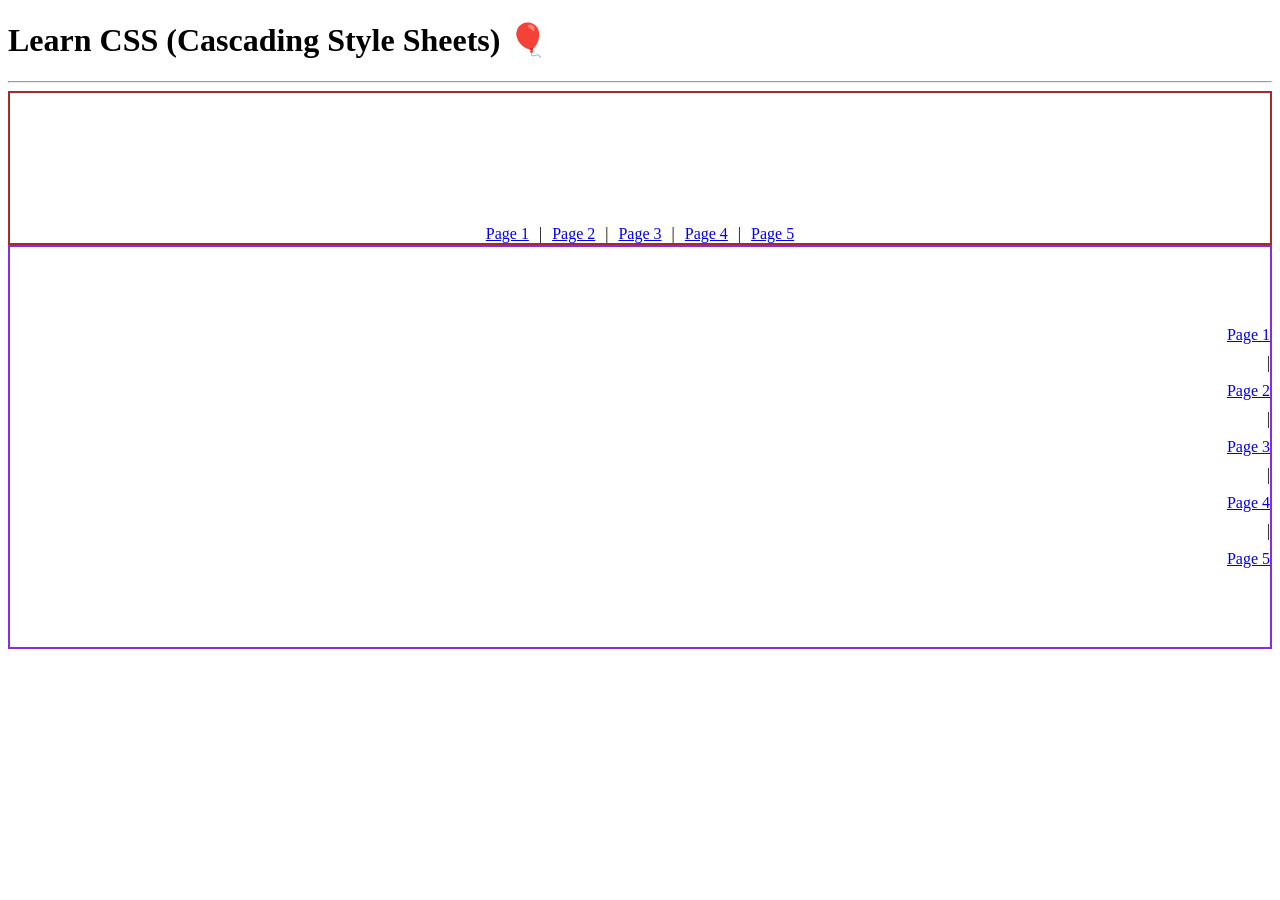
<file: index.html>
<!DOCTYPE html>
<html lang="en">
<head>
    <meta charset="UTF-8">
    <meta name="viewport" content="width=device-width, initial-scale=1.0">
    <title>Document</title>
    <style>
        div{
            border: 2px brown solid;
            height: 150px;
            display: flex;
            flex-direction: row;
            gap: 10px;
            justify-content: center;
            align-items: center;
            align-items: end;
        }
        sau{
            border: 2px blueviolet solid;
            height: 400px;
            display: flex;
            flex-direction: column;
            gap: 10px;
            justify-content: center;
            align-items: center;
            align-items: end;
        }
    </style>
</head>
<body>
    <h1>Learn CSS (Cascading Style Sheets) 🎈 </h1>
    <hr>
    <div>
    <a href="./mypage01.html">Page 1</a>|
    <a href="./mypage02.html">Page 2</a>|
    <a href="./mypage03.html">Page 3</a>|
    <a href="./mypage04.html">Page 4</a>|
    <a href="./mypage05.html">Page 5</a>
    </div>
    <sau>
    <a href="./mypage01.html">Page 1</a>|
    <a href="./mypage02.html">Page 2</a>|
    <a href="./mypage03.html">Page 3</a>|
    <a href="./mypage04.html">Page 4</a>|
    <a href="./mypage05.html">Page 5</a>
    </sau>
</body>
</html>
</file>
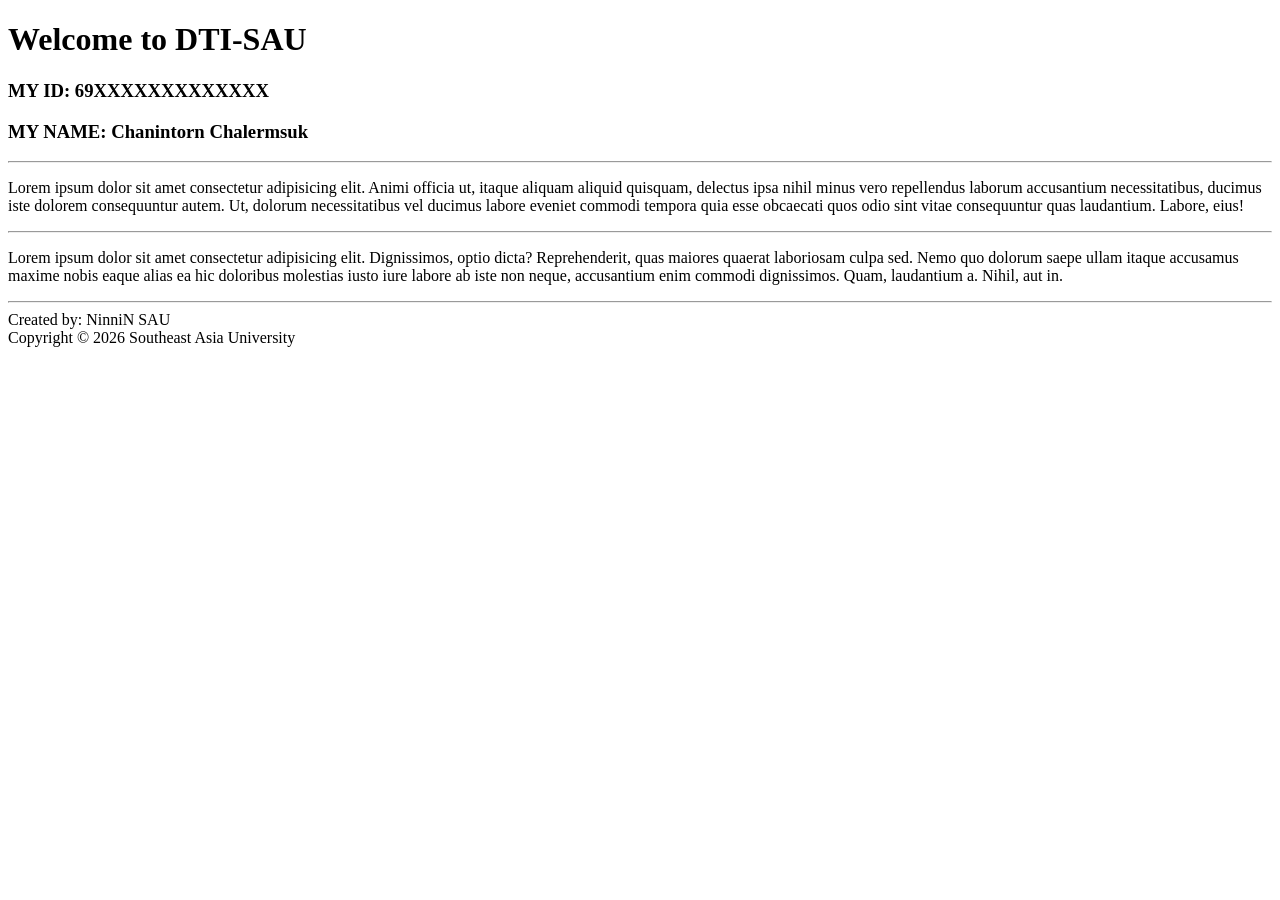
<file: mypage01.html>
<!doctype html>
<html lang="en">

<head>
    <meta charset="UTF-8" />
    <meta name="viewport" content="width=device-width, initial-scale=1.0" />
    <title>Document</title>
</head>

<body>
    <h1>Welcome to DTI-SAU</h1>
    <h3>MY ID: 69XXXXXXXXXXXXX</h3>
    <h3>MY NAME: Chanintorn Chalermsuk</h3>
    <hr />
    <p>
        Lorem ipsum dolor sit amet consectetur adipisicing elit. Animi officia ut, itaque aliquam aliquid quisquam,
        delectus ipsa nihil minus vero repellendus laborum accusantium necessitatibus, ducimus iste dolorem consequuntur
        autem. Ut, dolorum necessitatibus vel ducimus labore eveniet commodi tempora quia esse obcaecati quos odio sint
        vitae consequuntur quas laudantium. Labore, eius!
    </p>
    <hr />
    <p>
        Lorem ipsum dolor sit amet consectetur adipisicing elit. Dignissimos, optio dicta? Reprehenderit, quas maiores
        quaerat laboriosam culpa sed. Nemo quo dolorum saepe ullam itaque accusamus maxime nobis eaque alias ea hic
        doloribus molestias iusto iure labore ab iste non neque, accusantium enim commodi dignissimos. Quam, laudantium
        a. Nihil, aut in.
    </p>
    <hr />
    <!-- HTML : Div Tag เปรี่ยบเสมือนกล่องเปล่าๆ ที่ยึดความกว้างเต็มพื้นที่ โดยเราสามารถเอาอะไรมาใส่ในกล่องก็ได้ -->
    <div>
        <!-- HTML : Span Tag เปรี่ยบเสมือนกล่องเปล่าๆ ที่ยึดความกว้างเท่ากับเนื้อหาที่ใส่ในกล่อง -->
        <span>Created by: NinniN SAU</span>
        <br />
        <span>Copyright © 2026 Southeast Asia University</span>
    </div>
</body>

</html>
</file>
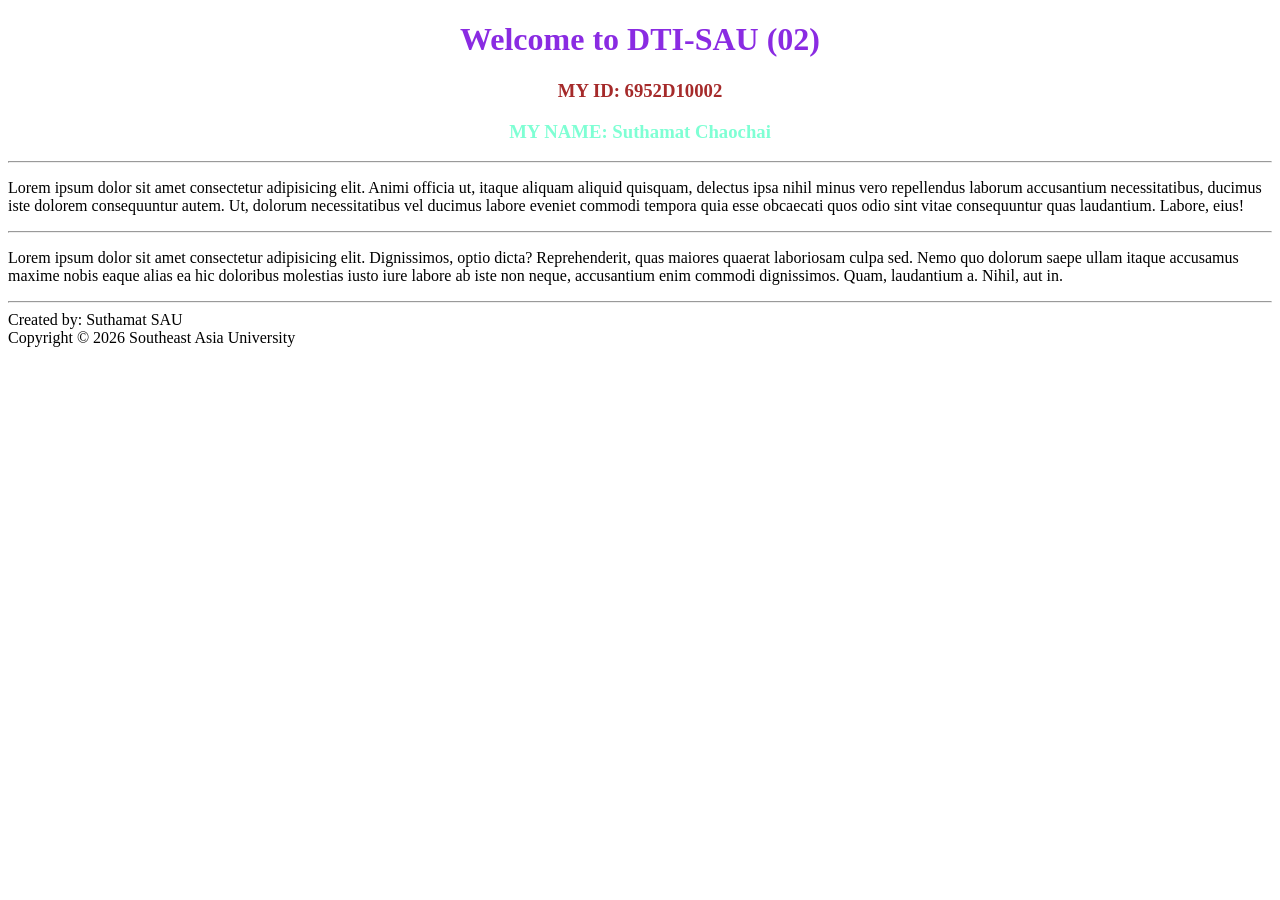
<file: mypage02.html>
<!doctype html>
<html lang="en">

<head>
    <meta charset="UTF-8" />
    <meta name="viewport" content="width=device-width, initial-scale=1.0" />
    <title>Document</title>
    <!-- CSS แบบ Internal Style -->
    <style>
        h1{
            color: blueviolet;
            text-align: center;
        }
        #wow{
            color: brown;
            text-align: center;
        }
        #woo{
            color: aquamarine;
            text-align: center;
        }
    </style>
</head>

<body>
    <h1>Welcome to DTI-SAU (02)</h1> 
    <h3 id="wow">MY ID: 6952D10002</h3>
    <h3 id="woo">MY NAME: Suthamat Chaochai</h3>
    <hr />
    <p>
        Lorem ipsum dolor sit amet consectetur adipisicing elit. Animi officia ut, itaque aliquam aliquid quisquam,
        delectus ipsa nihil minus vero repellendus laborum accusantium necessitatibus, ducimus iste dolorem consequuntur
        autem. Ut, dolorum necessitatibus vel ducimus labore eveniet commodi tempora quia esse obcaecati quos odio sint
        vitae consequuntur quas laudantium. Labore, eius!
    </p>
    <hr />
    <p>
        Lorem ipsum dolor sit amet consectetur adipisicing elit. Dignissimos, optio dicta? Reprehenderit, quas maiores
        quaerat laboriosam culpa sed. Nemo quo dolorum saepe ullam itaque accusamus maxime nobis eaque alias ea hic
        doloribus molestias iusto iure labore ab iste non neque, accusantium enim commodi dignissimos. Quam, laudantium
        a. Nihil, aut in.
    </p>
    <hr />
    <!-- HTML : Div Tag เปรี่ยบเสมือนกล่องเปล่าๆ ที่ยึดความกว้างเต็มพื้นที่ โดยเราสามารถเอาอะไรมาใส่ในกล่องก็ได้ -->
    <div>
        <!-- HTML : Span Tag เปรี่ยบเสมือนกล่องเปล่าๆ ที่ยึดความกว้างเท่ากับเนื้อหาที่ใส่ในกล่อง -->
        <span>Created by: Suthamat SAU</span>
        <br />
        <span>Copyright © 2026 Southeast Asia University</span>
    </div>
</body>

</html>
</file>
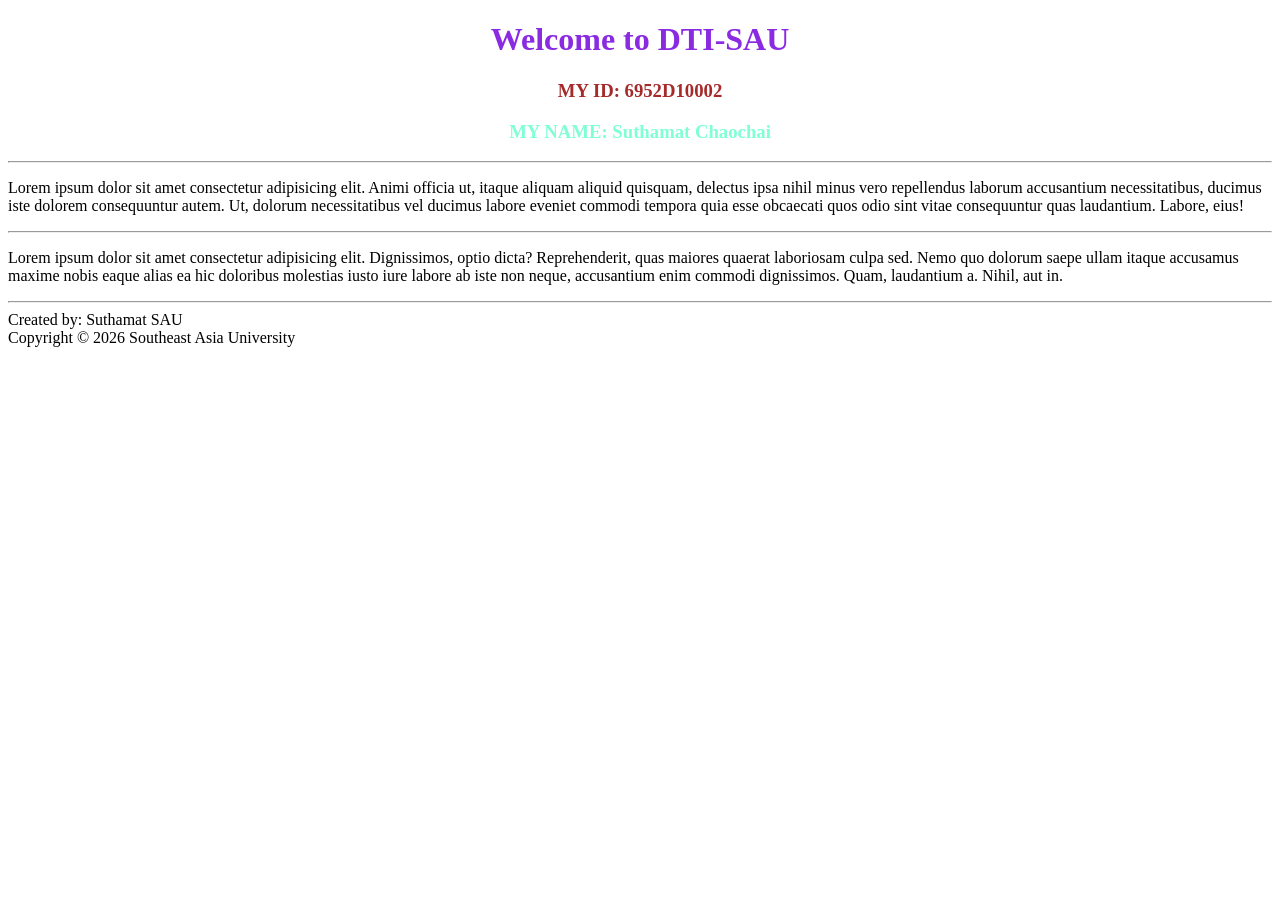
<file: mypage03.html>
<!doctype html>
<html lang="en">

<head>
    <meta charset="UTF-8" />
    <meta name="viewport" content="width=device-width, initial-scale=1.0" />
    <title>Document</title>
    <!-- CSS แบบ External Style -->
    <link rel="stylesheet" href="./css/style03.css">
</head>

<body>
    <h1>Welcome to DTI-SAU</h1> 
    <h3 id="wow">MY ID: 6952D10002</h3>
    <h3 id="woo">MY NAME: Suthamat Chaochai</h3>
    <hr />
    <p>
        Lorem ipsum dolor sit amet consectetur adipisicing elit. Animi officia ut, itaque aliquam aliquid quisquam,
        delectus ipsa nihil minus vero repellendus laborum accusantium necessitatibus, ducimus iste dolorem consequuntur
        autem. Ut, dolorum necessitatibus vel ducimus labore eveniet commodi tempora quia esse obcaecati quos odio sint
        vitae consequuntur quas laudantium. Labore, eius!
    </p>
    <hr />
    <p>
        Lorem ipsum dolor sit amet consectetur adipisicing elit. Dignissimos, optio dicta? Reprehenderit, quas maiores
        quaerat laboriosam culpa sed. Nemo quo dolorum saepe ullam itaque accusamus maxime nobis eaque alias ea hic
        doloribus molestias iusto iure labore ab iste non neque, accusantium enim commodi dignissimos. Quam, laudantium
        a. Nihil, aut in.
    </p>
    <hr />
    <!-- HTML : Div Tag เปรี่ยบเสมือนกล่องเปล่าๆ ที่ยึดความกว้างเต็มพื้นที่ โดยเราสามารถเอาอะไรมาใส่ในกล่องก็ได้ -->
    <div>
        <!-- HTML : Span Tag เปรี่ยบเสมือนกล่องเปล่าๆ ที่ยึดความกว้างเท่ากับเนื้อหาที่ใส่ในกล่อง -->
        <span>Created by: Suthamat SAU</span>
        <br />
        <span>Copyright © 2026 Southeast Asia University</span>
    </div>
</body>

</html>
</file>
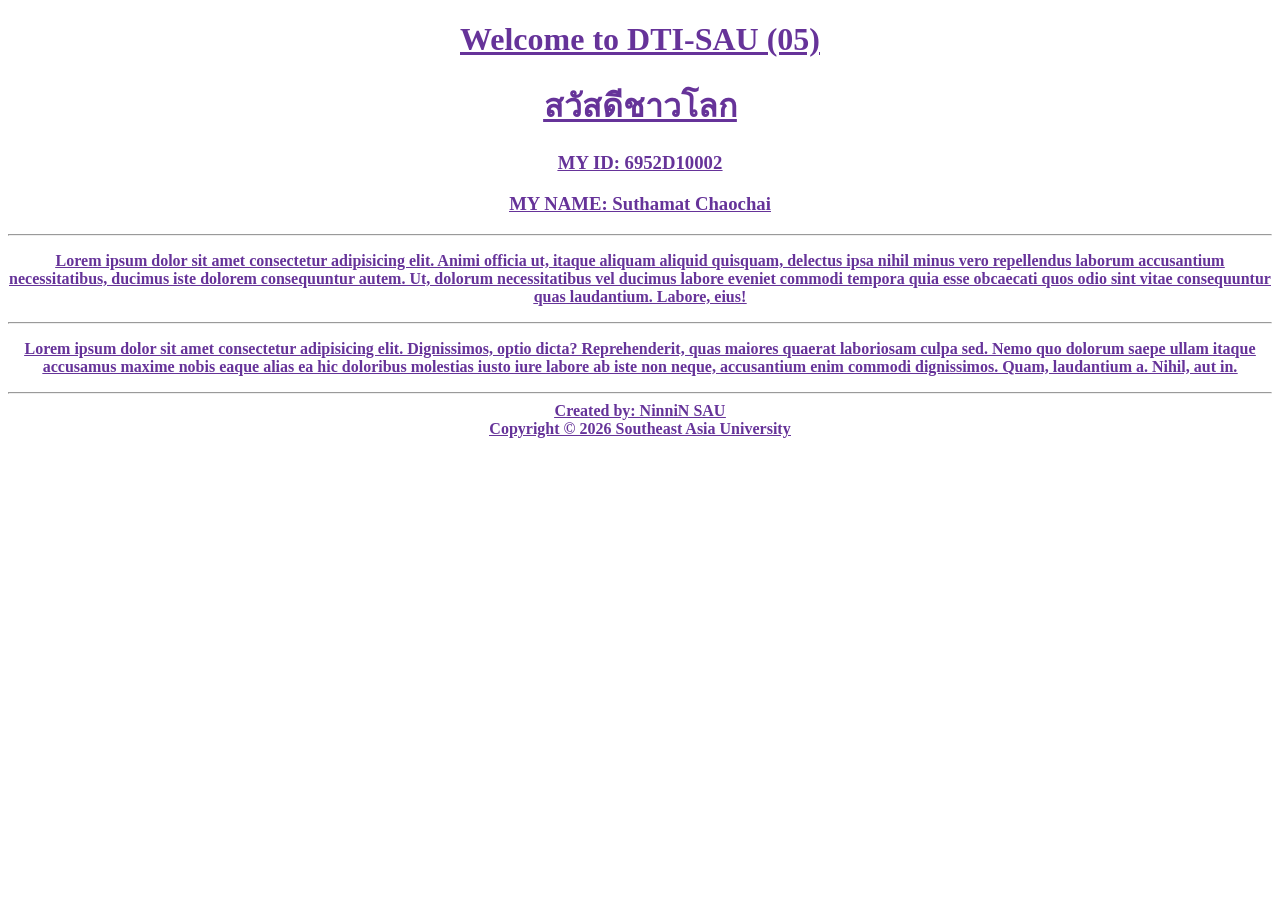
<file: mypage05.html>
<!doctype html>
<html lang="en">

<head>
  <meta charset="UTF-8" />
  <meta name="viewport" content="width=device-width, initial-scale=1.0" />
  <title>Document</title>
</head>

<style>
  *{
    color: rebeccapurple;
    text-align: center;
    text-decoration: underline;
    font-weight: bold;
  }
</style>

<body>
  <h1>Welcome to DTI-SAU (05)</h1>
  <h1>สวัสดีชาวโลก</h1>
  <h3>MY ID: 6952D10002</h3>
  <h3>MY NAME: Suthamat Chaochai</h3>
  <hr />
  <p>
    Lorem ipsum dolor sit amet consectetur adipisicing elit. Animi officia ut,
    itaque aliquam aliquid quisquam, delectus ipsa nihil minus vero
    repellendus laborum accusantium necessitatibus, ducimus iste dolorem
    consequuntur autem. Ut, dolorum necessitatibus vel ducimus labore eveniet
    commodi tempora quia esse obcaecati quos odio sint vitae consequuntur quas
    laudantium. Labore, eius!
  </p>
  <hr />
  <p>
    Lorem ipsum dolor sit amet consectetur adipisicing elit. Dignissimos,
    optio dicta? Reprehenderit, quas maiores quaerat laboriosam culpa sed.
    Nemo quo dolorum saepe ullam itaque accusamus maxime nobis eaque alias ea
    hic doloribus molestias iusto iure labore ab iste non neque, accusantium
    enim commodi dignissimos. Quam, laudantium a. Nihil, aut in.
  </p>
  <hr />
  <!-- HTML : Div Tag เปรี่ยบเสมือนกล่องเปล่าๆ ที่ยึดความกว้างเต็มพื้นที่ โดยเราสามารถเอาอะไรมาใส่ในกล่องก็ได้ (Block Tag) -->
  <div>
    <!-- HTML : Span Tag เปรี่ยบเสมือนกล่องเปล่าๆ ที่ยึดความกว้างเท่ากับเนื้อหาที่ใส่ในกล่อง (Inline Tag) -->
    <span>Created by: NinniN SAU</span>
    <br />
    <span>Copyright © 2026 Southeast Asia University</span>
  </div>
</body>

</html>
</file>
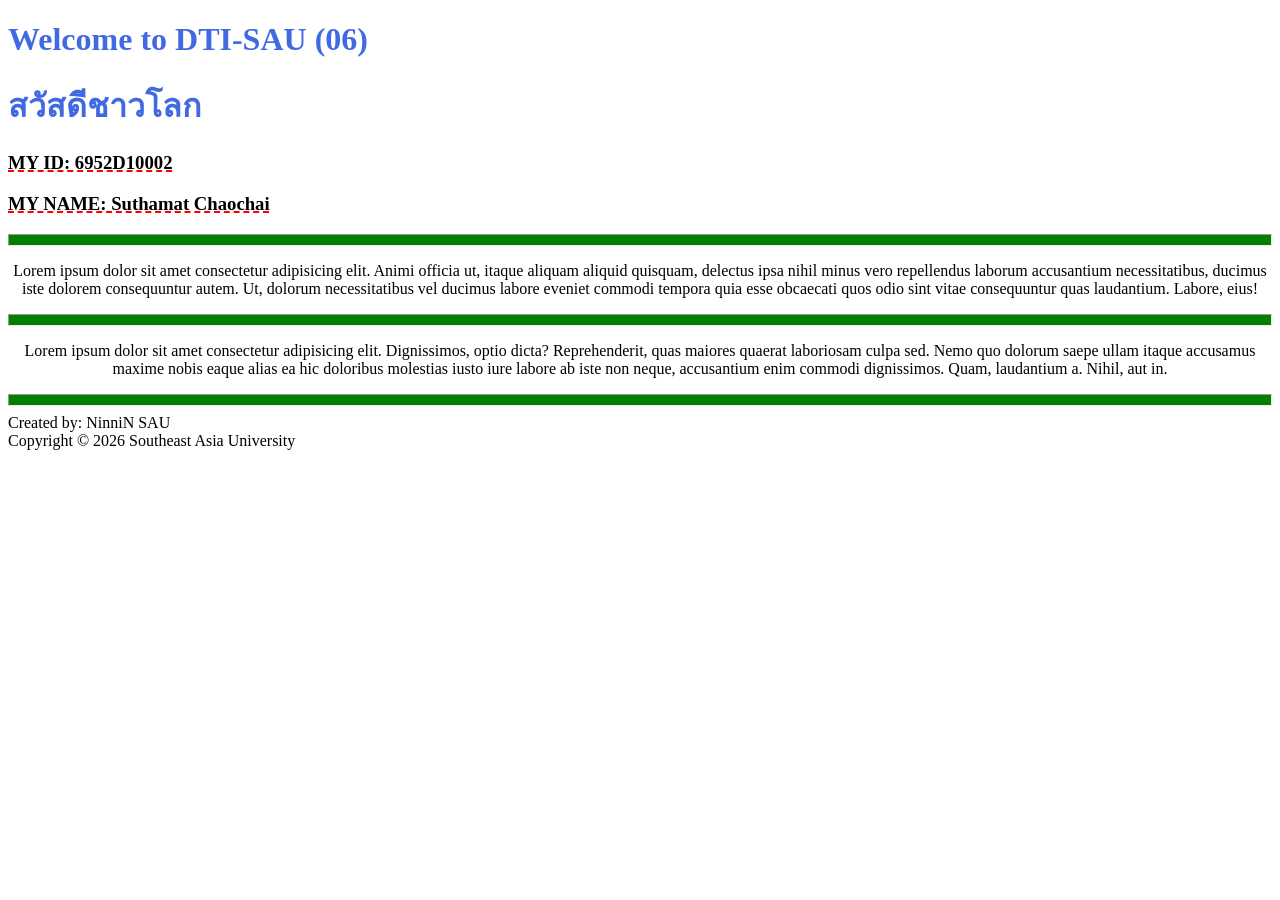
<file: mypage06.html>
<!doctype html>
<html lang="en">

<head>
  <meta charset="UTF-8" />
  <meta name="viewport" content="width=device-width, initial-scale=1.0" />
  <title>Document</title>
  <style>
    h1{
      color: royalblue;
    }
    p{
      text-align: center;
    }
    h3{
      text-decoration: underline dashed 2px red;
    }
    hr{
      height: 10px;
      background-color: green;
    }
  </style>
</head>

<body>
  <h1>Welcome to DTI-SAU (06)</h1>
  <h1>สวัสดีชาวโลก</h1>
  <h3>MY ID: 6952D10002</h3>
  <h3>MY NAME: Suthamat Chaochai</h3>
  <hr />
  <p>
    Lorem ipsum dolor sit amet consectetur adipisicing elit. Animi officia ut,
    itaque aliquam aliquid quisquam, delectus ipsa nihil minus vero
    repellendus laborum accusantium necessitatibus, ducimus iste dolorem
    consequuntur autem. Ut, dolorum necessitatibus vel ducimus labore eveniet
    commodi tempora quia esse obcaecati quos odio sint vitae consequuntur quas
    laudantium. Labore, eius!
  </p>
  <hr />
  <p>
    Lorem ipsum dolor sit amet consectetur adipisicing elit. Dignissimos,
    optio dicta? Reprehenderit, quas maiores quaerat laboriosam culpa sed.
    Nemo quo dolorum saepe ullam itaque accusamus maxime nobis eaque alias ea
    hic doloribus molestias iusto iure labore ab iste non neque, accusantium
    enim commodi dignissimos. Quam, laudantium a. Nihil, aut in.
  </p>
  <hr />
  <!-- HTML : Div Tag เปรี่ยบเสมือนกล่องเปล่าๆ ที่ยึดความกว้างเต็มพื้นที่ โดยเราสามารถเอาอะไรมาใส่ในกล่องก็ได้ (Block Tag) -->
  <div>
    <!-- HTML : Span Tag เปรี่ยบเสมือนกล่องเปล่าๆ ที่ยึดความกว้างเท่ากับเนื้อหาที่ใส่ในกล่อง (Inline Tag) -->
    <span>Created by: NinniN SAU</span>
    <br />
    <span>Copyright © 2026 Southeast Asia University</span>
  </div>
</body>

</html>
</file>
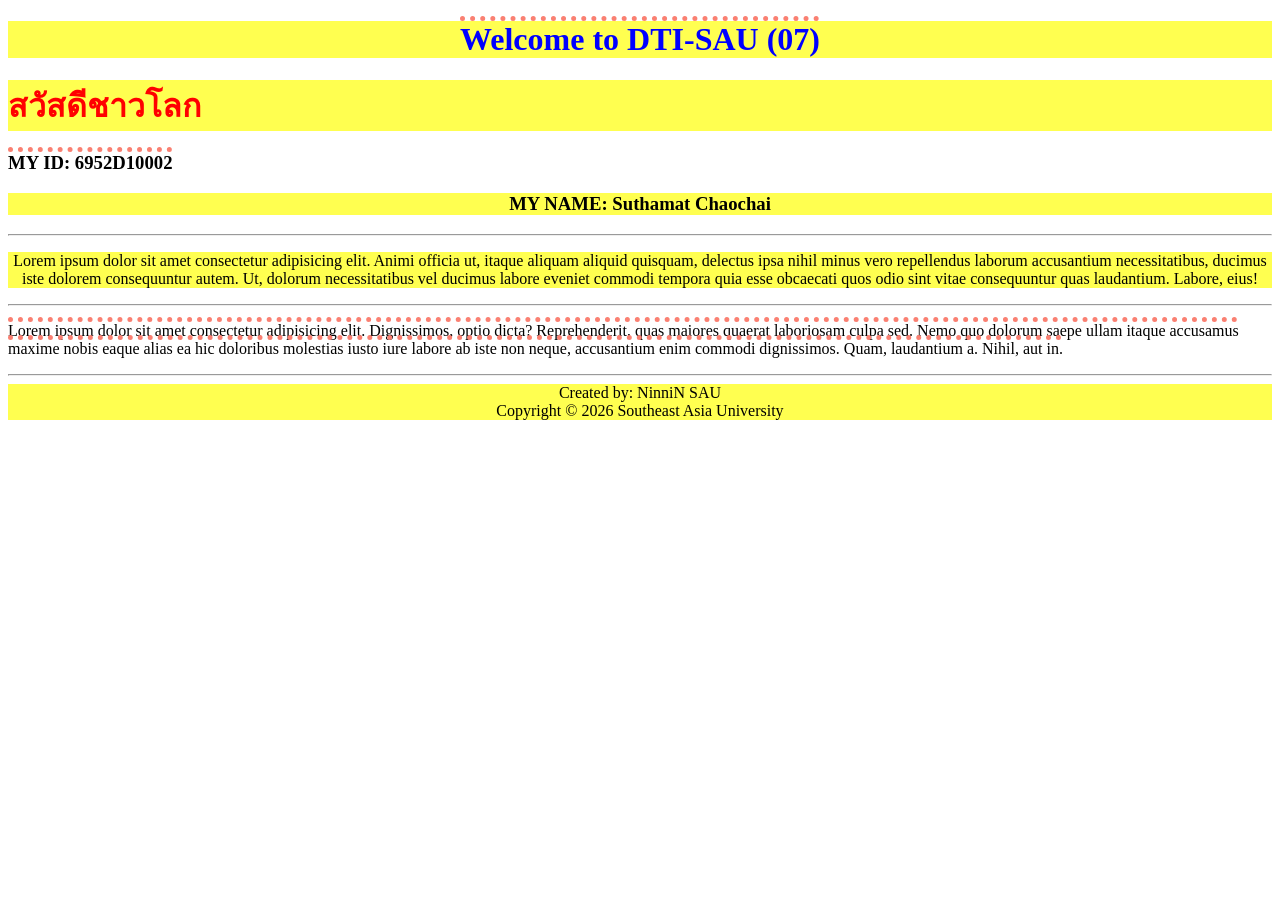
<file: mypage07.html>
<!doctype html>
<html lang="en">

<head>
  <meta charset="UTF-8" />
  <meta name="viewport" content="width=device-width, initial-scale=1.0" />
  <title>Document</title>
  <style>
    #sau1{
      color: blue;
    }
    #sau2{
      color: red;
    }
    .dti1{
      text-align: center;
    }
    .dti2{
      text-decoration: overline dotted 5px salmon;
    }
    h1,.dti1,span{
      background-color: rgb(255, 255, 80);
    }
  </style>
</head>

<body>
  <h1 id="sau1" class="dti1 dti2">Welcome to DTI-SAU (07)</h1>
  <h1 id="sau2">สวัสดีชาวโลก</h1>
  <h3 class="dti2">MY ID: 6952D10002</h3>
  <h3 class="dti1">MY NAME: Suthamat Chaochai</h3>
  <hr />
  <p class="dti1">
    Lorem ipsum dolor sit amet consectetur adipisicing elit. Animi officia ut,
    itaque aliquam aliquid quisquam, delectus ipsa nihil minus vero
    repellendus laborum accusantium necessitatibus, ducimus iste dolorem
    consequuntur autem. Ut, dolorum necessitatibus vel ducimus labore eveniet
    commodi tempora quia esse obcaecati quos odio sint vitae consequuntur quas
    laudantium. Labore, eius!
  </p>
  <hr />
  <p class="dti2">
    Lorem ipsum dolor sit amet consectetur adipisicing elit. Dignissimos,
    optio dicta? Reprehenderit, quas maiores quaerat laboriosam culpa sed.
    Nemo quo dolorum saepe ullam itaque accusamus maxime nobis eaque alias ea
    hic doloribus molestias iusto iure labore ab iste non neque, accusantium
    enim commodi dignissimos. Quam, laudantium a. Nihil, aut in.
  </p>
  <hr />
  <!-- HTML : Div Tag เปรี่ยบเสมือนกล่องเปล่าๆ ที่ยึดความกว้างเต็มพื้นที่ โดยเราสามารถเอาอะไรมาใส่ในกล่องก็ได้ (Block Tag) -->
  <div class="dti1">
    <!-- HTML : Span Tag เปรี่ยบเสมือนกล่องเปล่าๆ ที่ยึดความกว้างเท่ากับเนื้อหาที่ใส่ในกล่อง (Inline Tag) -->
    <span>Created by: NinniN SAU</span>
    <br />
    <span>Copyright © 2026 Southeast Asia University</span>
  </div>
</body>

</html>
</file>
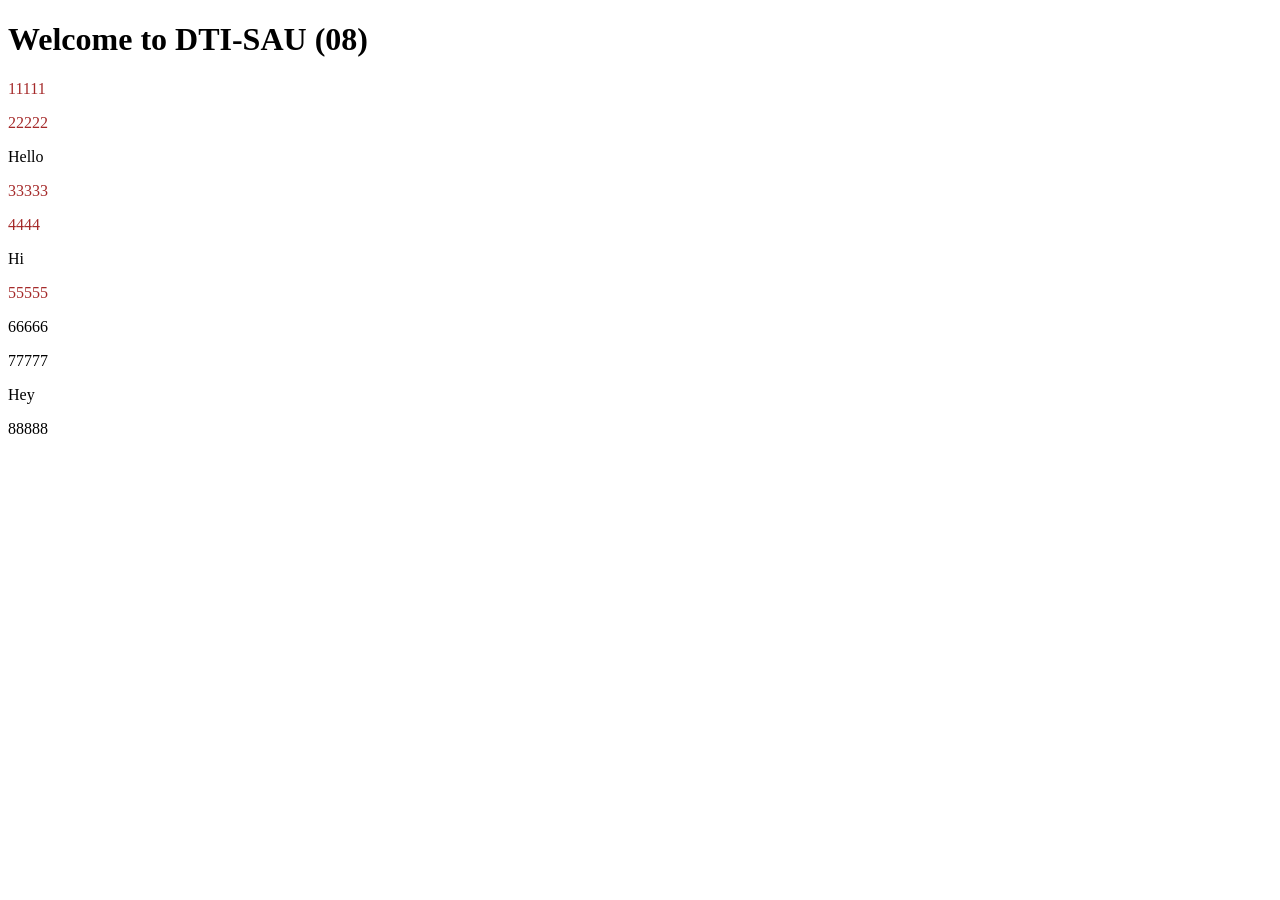
<file: mypage08.html>
<!doctype html>
<html lang="en">

<head>
  <meta charset="UTF-8" />
  <meta name="viewport" content="width=device-width, initial-scale=1.0" />
  <title>Document</title>
  <style>
    #aa p{
      color:brown ;
    }
  </style>
</head>

<body>
  <h1>Welcome to DTI-SAU (08)</h1>
  <div id="aa">
    <p>11111</p>
    <p>22222</p>
    <span>Hello</span>
    <div id="bb">
      <p>33333</p>
      <div id="cc">
        <p>4444</p>
      </div>
      <span>Hi</span>
    </div>
    <p>55555</p>
  </div>
  <p>66666</p>
  <p>77777</p>
  <span>Hey</span>
  <p>88888</p>
</body>

</html>
</file>
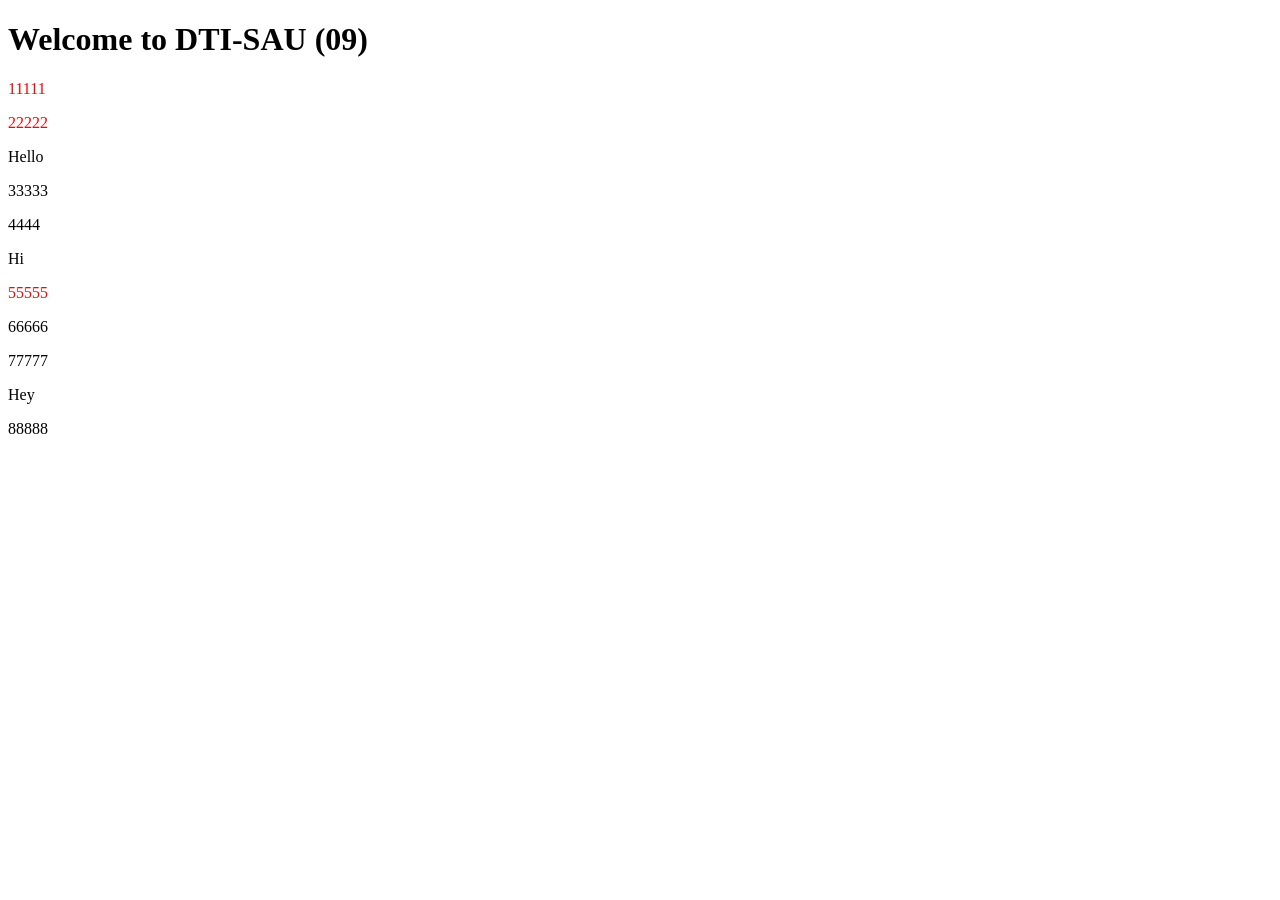
<file: mypage09.html>
<!doctype html>
<html lang="en">

<head>
  <meta charset="UTF-8" />
  <meta name="viewport" content="width=device-width, initial-scale=1.0" />
  <title>Document</title>
  <style>
    #aa > p{
      color: red;
    }
  </style>
</head>

<body>
  <h1>Welcome to DTI-SAU (09)</h1>
  <div id="aa">
    <p>11111</p>
    <p>22222</p>
    <span>Hello</span>
    <div id="bb">
      <p>33333</p>
      <div id="cc">
        <p>4444</p>
      </div>
      <span>Hi</span>
    </div>
    <p>55555</p>
  </div>
  <p>66666</p>
  <p>77777</p>
  <span>Hey</span>
  <p>88888</p>
</body>

</html>
</file>
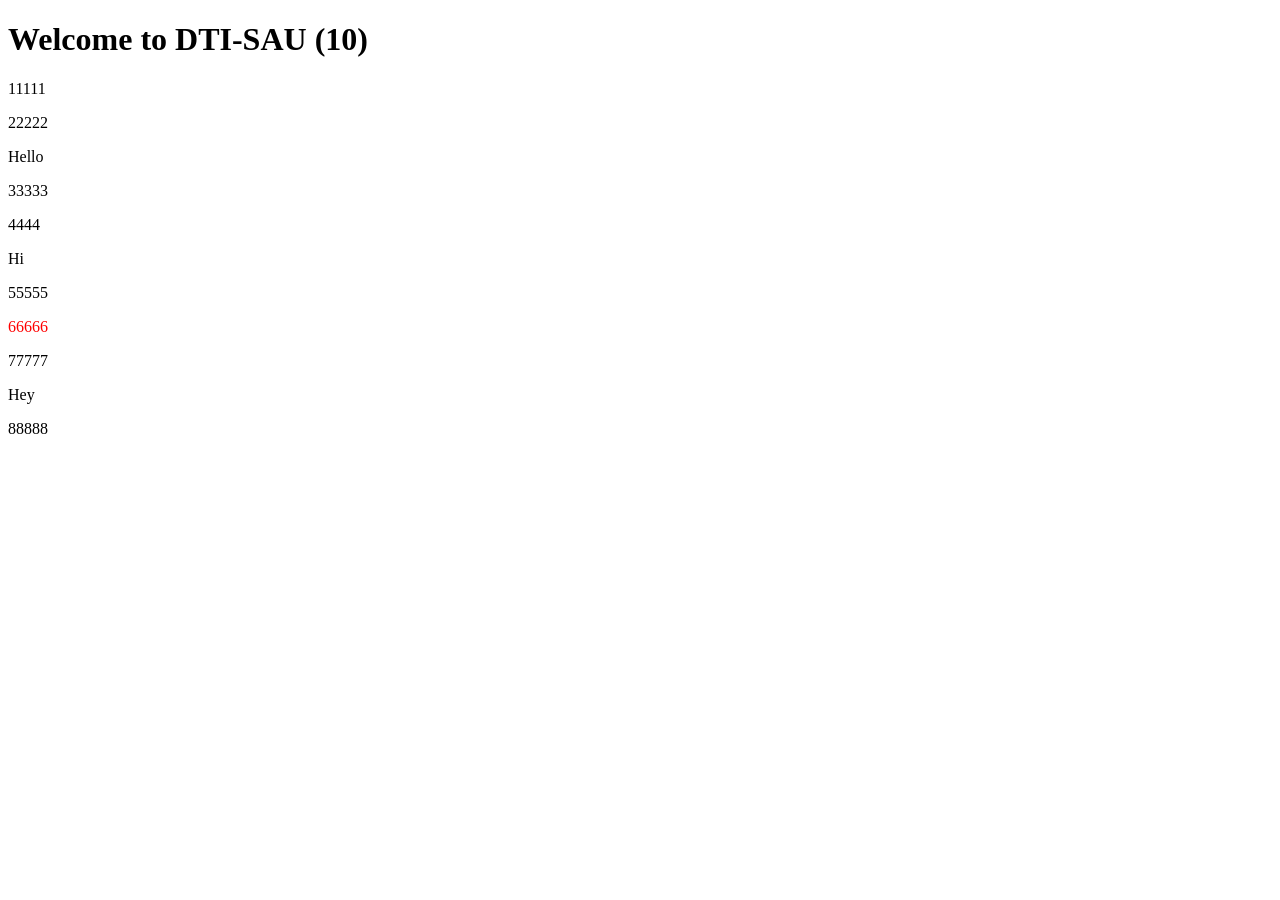
<file: mypage10.html>
<!doctype html>
<html lang="en">

<head>
  <meta charset="UTF-8" />
  <meta name="viewport" content="width=device-width, initial-scale=1.0" />
  <title>Document</title>
  <style>
    #aa + p{
      color: red;
    }
  </style>
</head>

<body>
  <h1>Welcome to DTI-SAU (10)</h1>
  <div id="aa">
    <p>11111</p>
    <p>22222</p>
    <span>Hello</span>
    <div id="bb">
      <p>33333</p>
      <div id="cc">
        <p>4444</p>
      </div>
      <span>Hi</span>
    </div>
    <p>55555</p>
  </div>
  <p>66666</p>
  <p>77777</p>
  <span>Hey</span>
  <p>88888</p>
</body>

</html>
</file>
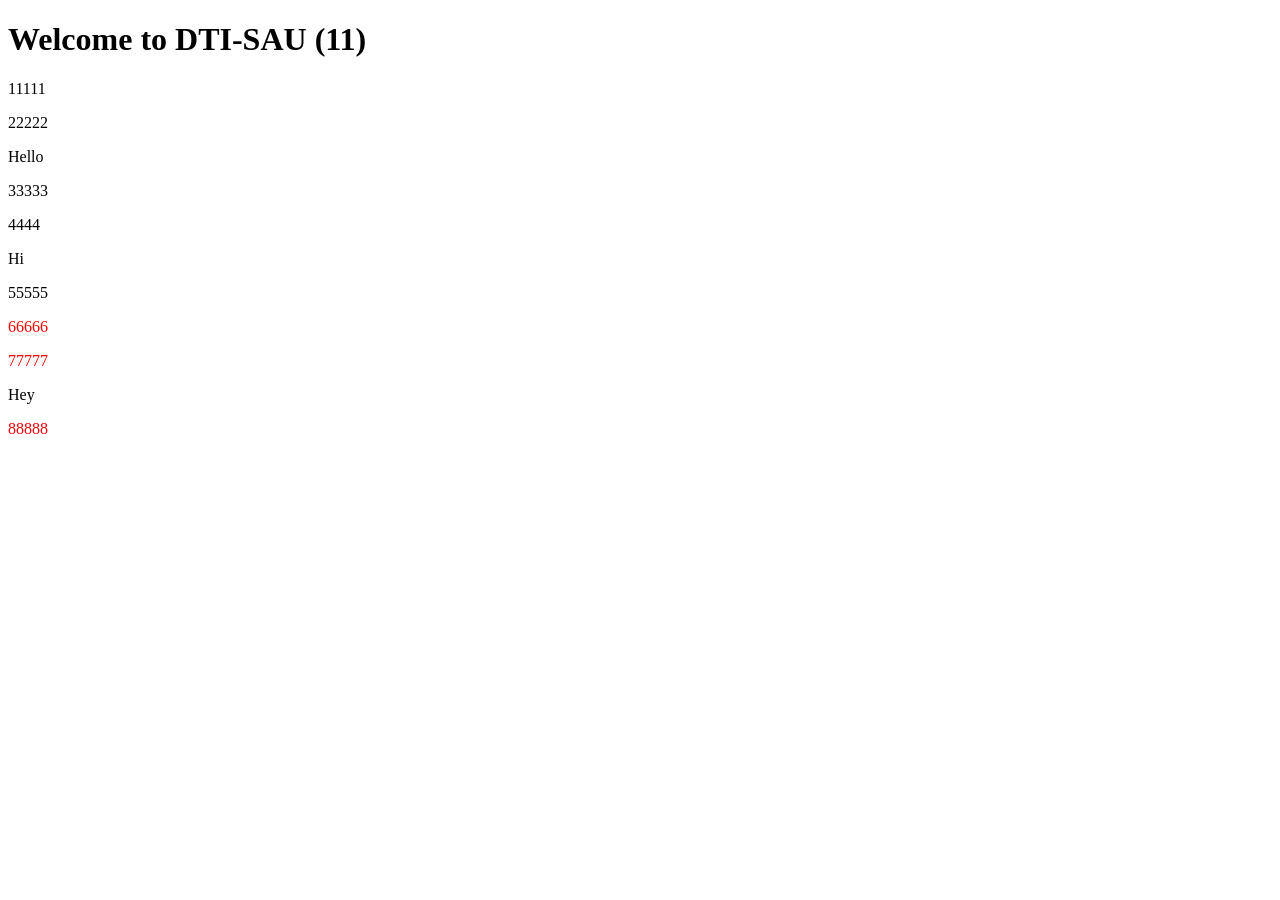
<file: mypage11.html>
<!doctype html>
<html lang="en">

<head>
  <meta charset="UTF-8" />
  <meta name="viewport" content="width=device-width, initial-scale=1.0" />
  <title>Document</title>
  <style>
    #aa ~ p {
      color: red;
    }
  </style>
</head>

<body>
  <h1>Welcome to DTI-SAU (11)</h1>
  <div id="aa">
    <p>11111</p>
    <p>22222</p>
    <span>Hello</span>
    <div id="bb">
      <p>33333</p>
      <div id="cc">
        <p>4444</p>
      </div>
      <span>Hi</span>
    </div>
    <p>55555</p>
  </div>
  <p>66666</p>
  <p>77777</p>
  <span>Hey</span>
  <p>88888</p>
</body>

</html>
</file>
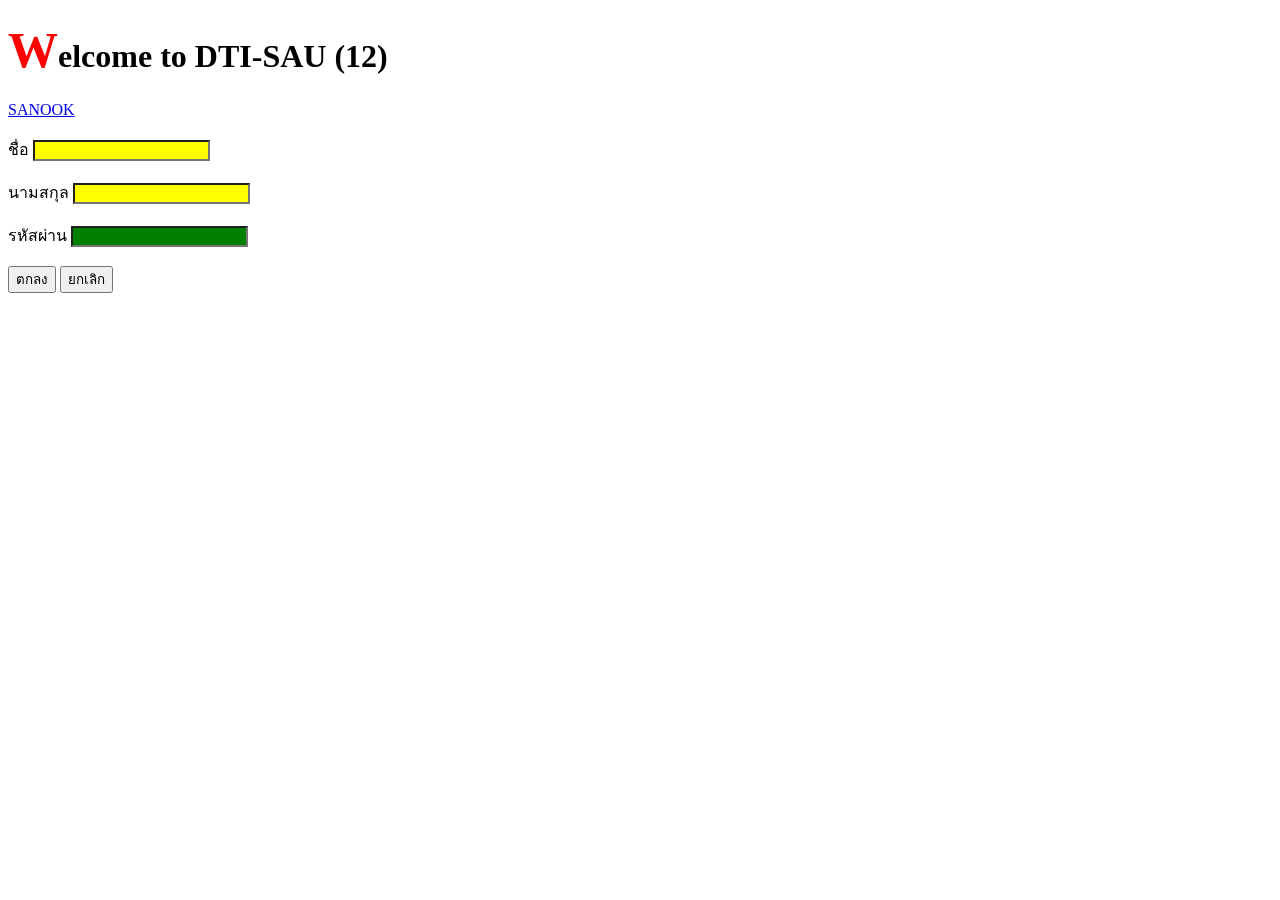
<file: mypage12.html>
<!doctype html>
<html lang="en">

<head>
  <meta charset="UTF-8" />
  <meta name="viewport" content="width=device-width, initial-scale=1.0" />
  <title>Document</title>
  <style>
    h1::first-letter{
      color: red;
      font-size: 50px;
    }
    input::placeholder{
      color: red;
    }
    a:hover{
      background-color: aquamarine;
      font-size: 50px;
    }
    input[type="password"]{
      background-color: green;
    }
     input[type="text"]{
      background-color:yellow;
     }
  </style>
</head>

<body>
  <h1>Welcome to DTI-SAU (12)</h1>
  <a href="http://www.sanook.com">SANOOK</a>
  <br><br>
  <label for="">ชื่อ</label>
  <input type="text" name="" id="">
  <br><br>
  <label for="">นามสกุล</label>
  <input type="text" name="" id="">
  <br><br>
  <label for="">รหัสผ่าน</label>
  <input type="password" name="" id="">
  <br /><br />
  <input type="submit" value="ตกลง" />
  <input type="reset" value="ยกเลิก" />
</body>

</html>
</file>
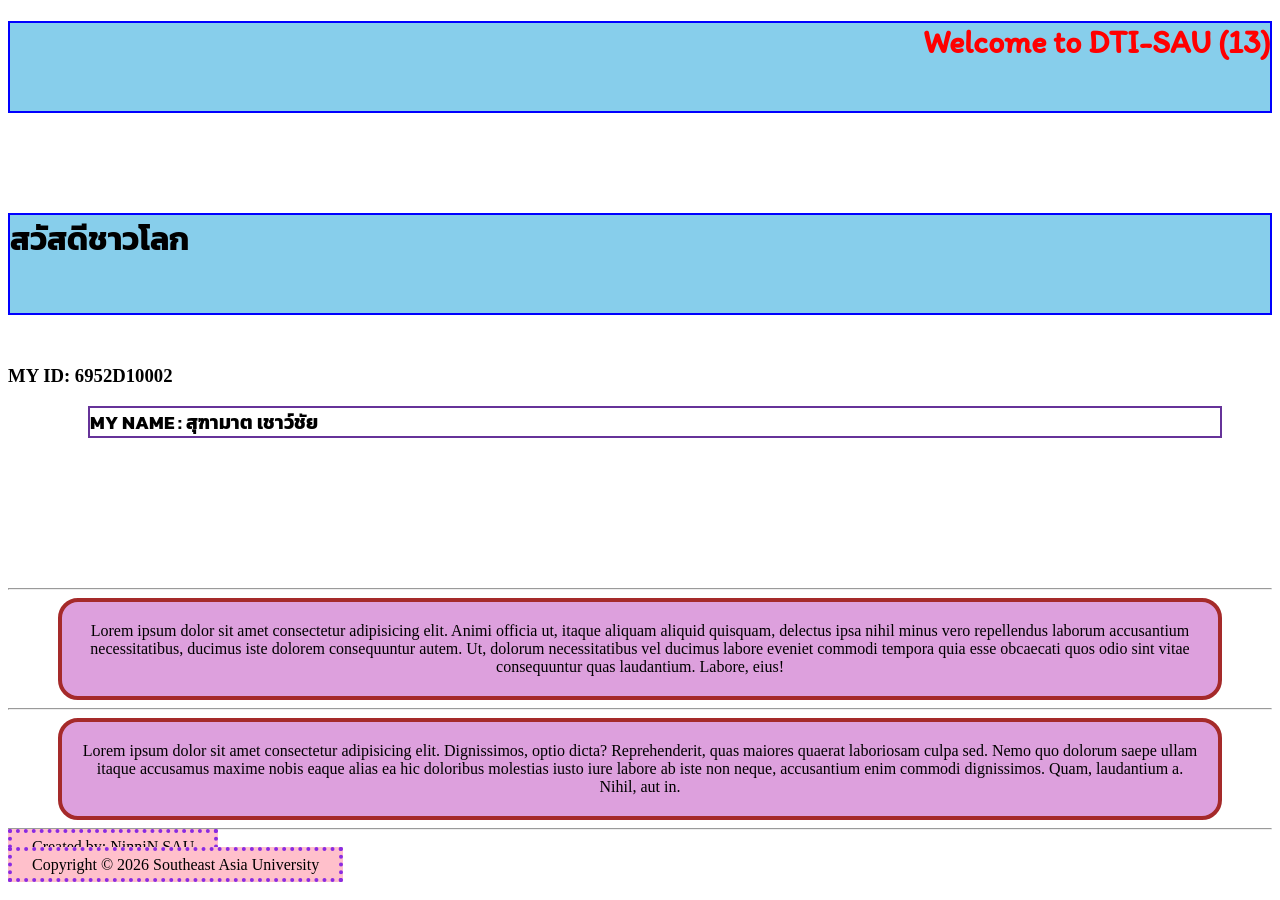
<file: mypage13.html>
<!doctype html>
<html lang="en">

<head>
    <meta charset="UTF-8" />
    <meta name="viewport" content="width=device-width, initial-scale=1.0" />
    <title>Document</title>
    <link rel="preconnect" href="https://fonts.googleapis.com">
    <link rel="preconnect" href="https://fonts.gstatic.com" crossorigin>
    <link
        href="https://fonts.googleapis.com/css2?family=Itim&family=Kanit:ital,wght@0,100;0,200;0,300;0,400;0,500;0,600;0,700;0,800;0,900;1,100;1,200;1,300;1,400;1,500;1,600;1,700;1,800;1,900&display=swap"
        rel="stylesheet">

    <style>
        #dti1 {
            color: red;
            font-size: 3rgm;
            font-weight: bold;
            text-decoration: underline 2px blue wavy dashed;
            text-align: right;
            font-family:"Itim";
        }
        .sau1{
            font-family:"Kanit" ;
        }
        h1{
            background-color: skyblue;
            border: 2px solid blue;
            padding-bottom: 50px;
        }
        span{
            background-color: pink;
            text-align: center;
            border: 4px dotted blueviolet;
            padding: 5px   20px;
        }
        p{
            background-color: plum;
            text-align: center;
            border: 4px solid brown;
            border-radius: 20px;
            padding: 20px;
        }
        #dti2{
            margin-top: 100px;
            margin-bottom: 50px;
        }
        p{
            margin: 0px  50px;
        }
        #dti4{
            border: 2px solid rebeccapurple;
            margin: 5px 50px 150px 80px;
        }
    </style>
</head>

<body>
    <h1 id="dti1">Welcome to DTI-SAU (13)</h1>
    <h1 id="dti2" class="sau1">สวัสดีชาวโลก</h1>
    <h3 id="dti3">MY ID: 6952D10002</h3>
    <h3 id="dti4" class="sau1">MY NAME : สุฑามาต เชาว์ชัย</h3>
    <hr />
    <p>
        Lorem ipsum dolor sit amet consectetur adipisicing elit. Animi officia ut,
        itaque aliquam aliquid quisquam, delectus ipsa nihil minus vero
        repellendus laborum accusantium necessitatibus, ducimus iste dolorem
        consequuntur autem. Ut, dolorum necessitatibus vel ducimus labore eveniet
        commodi tempora quia esse obcaecati quos odio sint vitae consequuntur quas
        laudantium. Labore, eius!
    </p>
    <hr />
    <p>
        Lorem ipsum dolor sit amet consectetur adipisicing elit. Dignissimos,
        optio dicta? Reprehenderit, quas maiores quaerat laboriosam culpa sed.
        Nemo quo dolorum saepe ullam itaque accusamus maxime nobis eaque alias ea
        hic doloribus molestias iusto iure labore ab iste non neque, accusantium
        enim commodi dignissimos. Quam, laudantium a. Nihil, aut in.
    </p>
    <hr />
    <!-- HTML : Div Tag เปรี่ยบเสมือนกล่องเปล่าๆ ที่ยึดความกว้างเต็มพื้นที่ โดยเราสามารถเอาอะไรมาใส่ในกล่องก็ได้ (Block Tag) -->
    <div>
        <!-- HTML : Span Tag เปรี่ยบเสมือนกล่องเปล่าๆ ที่ยึดความกว้างเท่ากับเนื้อหาที่ใส่ในกล่อง (Inline Tag) -->
        <span>Created by: NinniN SAU</span>
        <br />
        <span>Copyright © 2026 Southeast Asia University</span>
    </div>
</body>

</html>
</file>
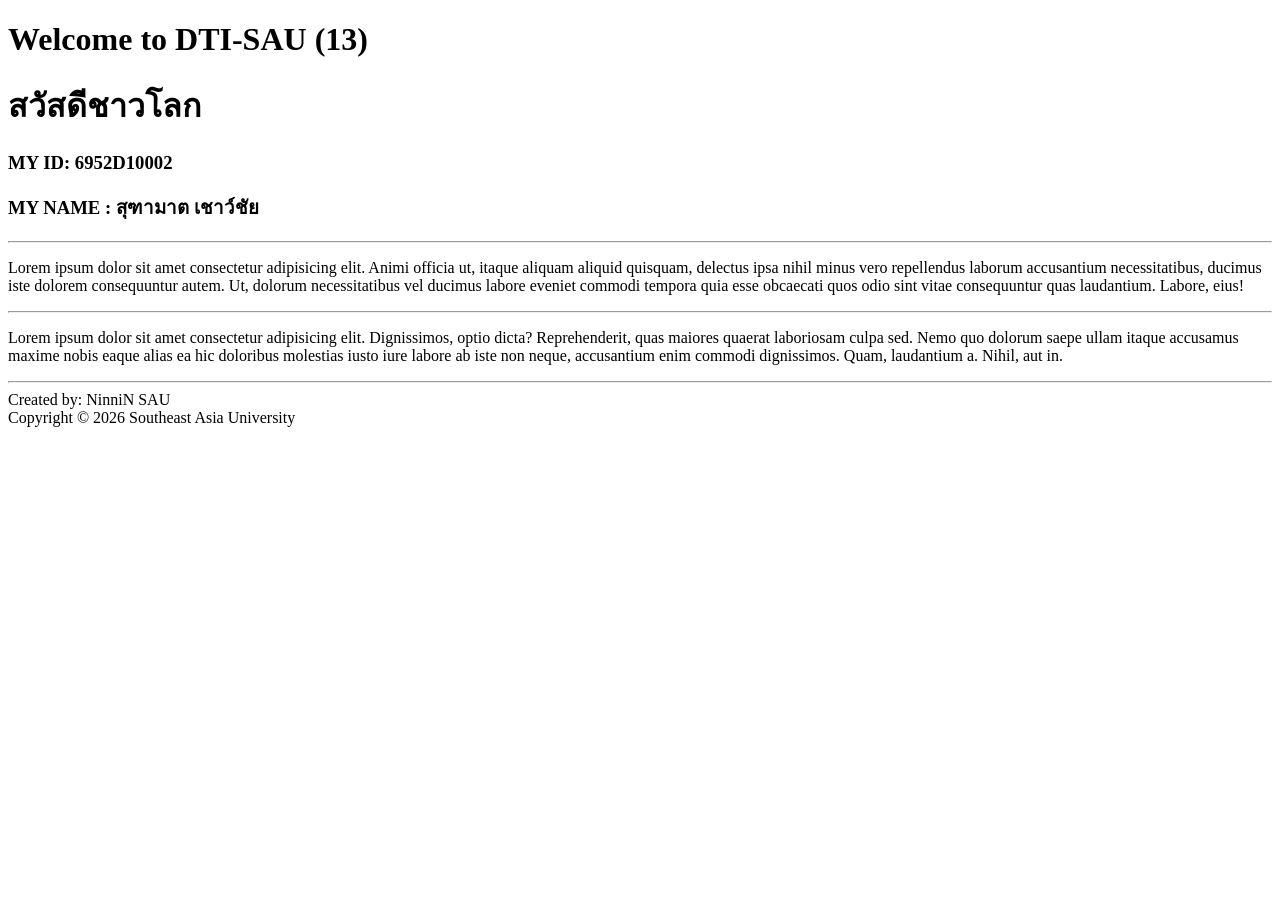
<file: mypage14.html>
<!doctype html>
<html lang="en">

<head>
    <meta charset="UTF-8" />
    <meta name="viewport" content="width=device-width, initial-scale=1.0" />
    <title>Document</title>
    <style>

    </style>
</head>

<body>
    <h1 id="dti1">Welcome to DTI-SAU (13)</h1>
    <h1 id="dti2" class="sau1">สวัสดีชาวโลก</h1>
    <h3 id="dti3">MY ID: 6952D10002</h3>
    <h3 id="dti4" class="sau1">MY NAME : สุฑามาต เชาว์ชัย</h3>
    <hr />
    <p>
        Lorem ipsum dolor sit amet consectetur adipisicing elit. Animi officia ut,
        itaque aliquam aliquid quisquam, delectus ipsa nihil minus vero
        repellendus laborum accusantium necessitatibus, ducimus iste dolorem
        consequuntur autem. Ut, dolorum necessitatibus vel ducimus labore eveniet
        commodi tempora quia esse obcaecati quos odio sint vitae consequuntur quas
        laudantium. Labore, eius!
    </p>
    <hr />
    <p>
        Lorem ipsum dolor sit amet consectetur adipisicing elit. Dignissimos,
        optio dicta? Reprehenderit, quas maiores quaerat laboriosam culpa sed.
        Nemo quo dolorum saepe ullam itaque accusamus maxime nobis eaque alias ea
        hic doloribus molestias iusto iure labore ab iste non neque, accusantium
        enim commodi dignissimos. Quam, laudantium a. Nihil, aut in.
    </p>
    <hr />
    <!-- HTML : Div Tag เปรี่ยบเสมือนกล่องเปล่าๆ ที่ยึดความกว้างเต็มพื้นที่ โดยเราสามารถเอาอะไรมาใส่ในกล่องก็ได้ (Block Tag) -->
    <div>
        <!-- HTML : Span Tag เปรี่ยบเสมือนกล่องเปล่าๆ ที่ยึดความกว้างเท่ากับเนื้อหาที่ใส่ในกล่อง (Inline Tag) -->
        <span>Created by: NinniN SAU</span>
        <br />
        <span>Copyright © 2026 Southeast Asia University</span>
    </div>
</body>

</html>
</file>
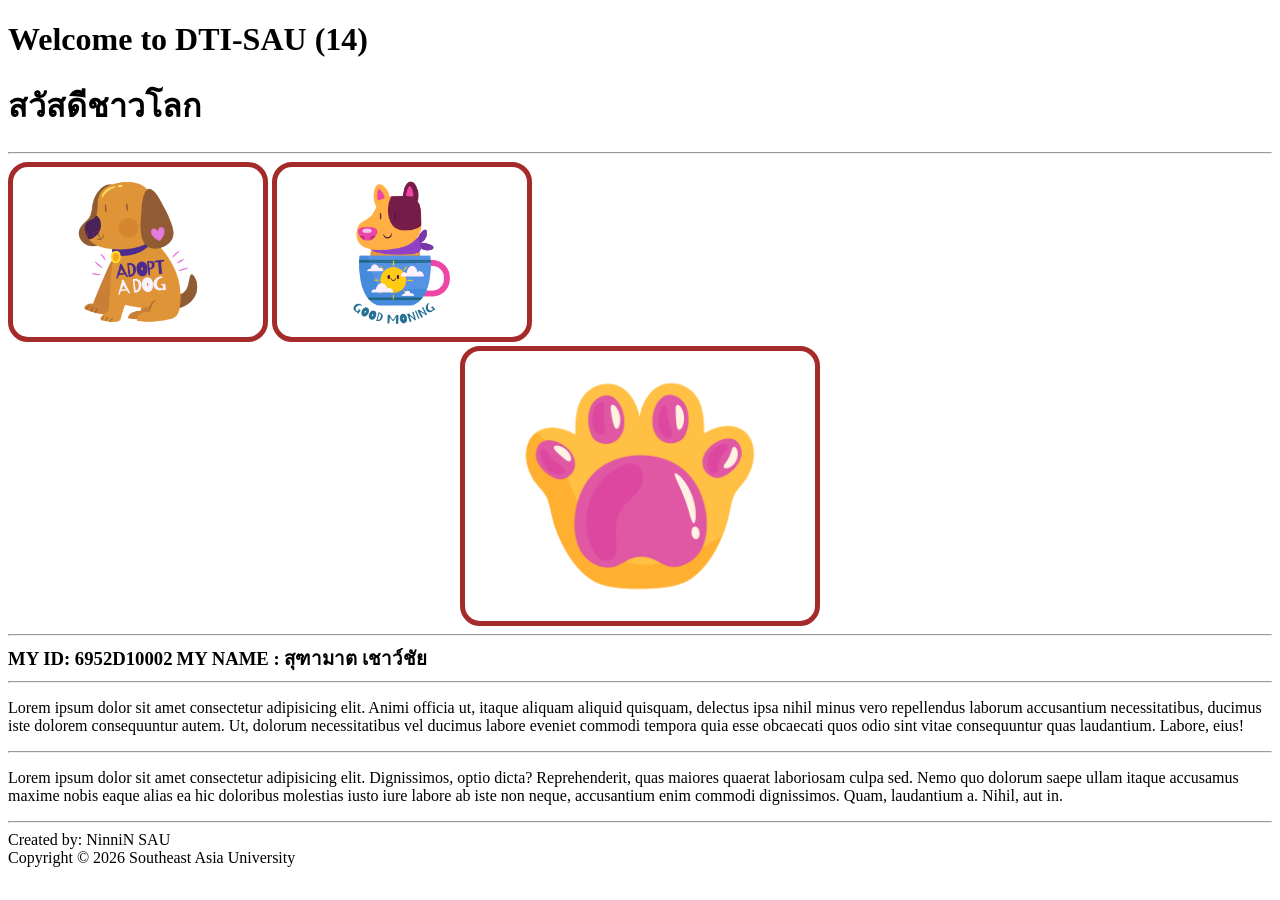
<file: mypage15.html>
<!doctype html>
<html lang="en">

<head>
    <meta charset="UTF-8" />
    <meta name="viewport" content="width=device-width, initial-scale=1.0" />
    <title>Document</title>
    <style>
        img{
            border: 5px brown solid;
            padding: 10px 50px;
            border-radius: 20px;
        }
        .wee1{
            width: 150px;
        }
        #wow{
            width: 250px;
            display: block;
            margin: 0 auto;
        }
        h3{
            display: inline;
        }
    </style>
</head>

<body>
    <h1 id="dti1">Welcome to DTI-SAU (14)</h1>
    <h1 id="dti2" class="sau1">สวัสดีชาวโลก</h1>
    <hr />
    <img class="wee1" src="./images/adopt.png" alt="">
    <img class="wee1" src="./images/good-morning.png" alt="">
    <img id="wow" src="./images/paw-print.png" alt="">
    <hr />
    <h3 id="dti3">MY ID: 6952D10002</h3>
    <h3 id="dti4" class="sau1">MY NAME : สุฑามาต เชาว์ชัย</h3>
    <hr />
    <p>
        Lorem ipsum dolor sit amet consectetur adipisicing elit. Animi officia ut,
        itaque aliquam aliquid quisquam, delectus ipsa nihil minus vero
        repellendus laborum accusantium necessitatibus, ducimus iste dolorem
        consequuntur autem. Ut, dolorum necessitatibus vel ducimus labore eveniet
        commodi tempora quia esse obcaecati quos odio sint vitae consequuntur quas
        laudantium. Labore, eius!
    </p>
    <hr />
    <p>
        Lorem ipsum dolor sit amet consectetur adipisicing elit. Dignissimos,
        optio dicta? Reprehenderit, quas maiores quaerat laboriosam culpa sed.
        Nemo quo dolorum saepe ullam itaque accusamus maxime nobis eaque alias ea
        hic doloribus molestias iusto iure labore ab iste non neque, accusantium
        enim commodi dignissimos. Quam, laudantium a. Nihil, aut in.
    </p>
    <hr />
    <!-- HTML : Div Tag เปรี่ยบเสมือนกล่องเปล่าๆ ที่ยึดความกว้างเต็มพื้นที่ โดยเราสามารถเอาอะไรมาใส่ในกล่องก็ได้ (Block Tag) -->
    <div>
        <!-- HTML : Span Tag เปรี่ยบเสมือนกล่องเปล่าๆ ที่ยึดความกว้างเท่ากับเนื้อหาที่ใส่ในกล่อง (Inline Tag) -->
        <span>Created by: NinniN SAU</span>
        <br />
        <span>Copyright © 2026 Southeast Asia University</span>
    </div>
</body>

</html>
</file>
<file: css/style03.css>
h1{
            color: blueviolet;
            text-align: center;
        }
        #wow{
            color: brown;
            text-align: center;
        }
        #woo{
            color: aquamarine;
            text-align: center;
        }
</file>
